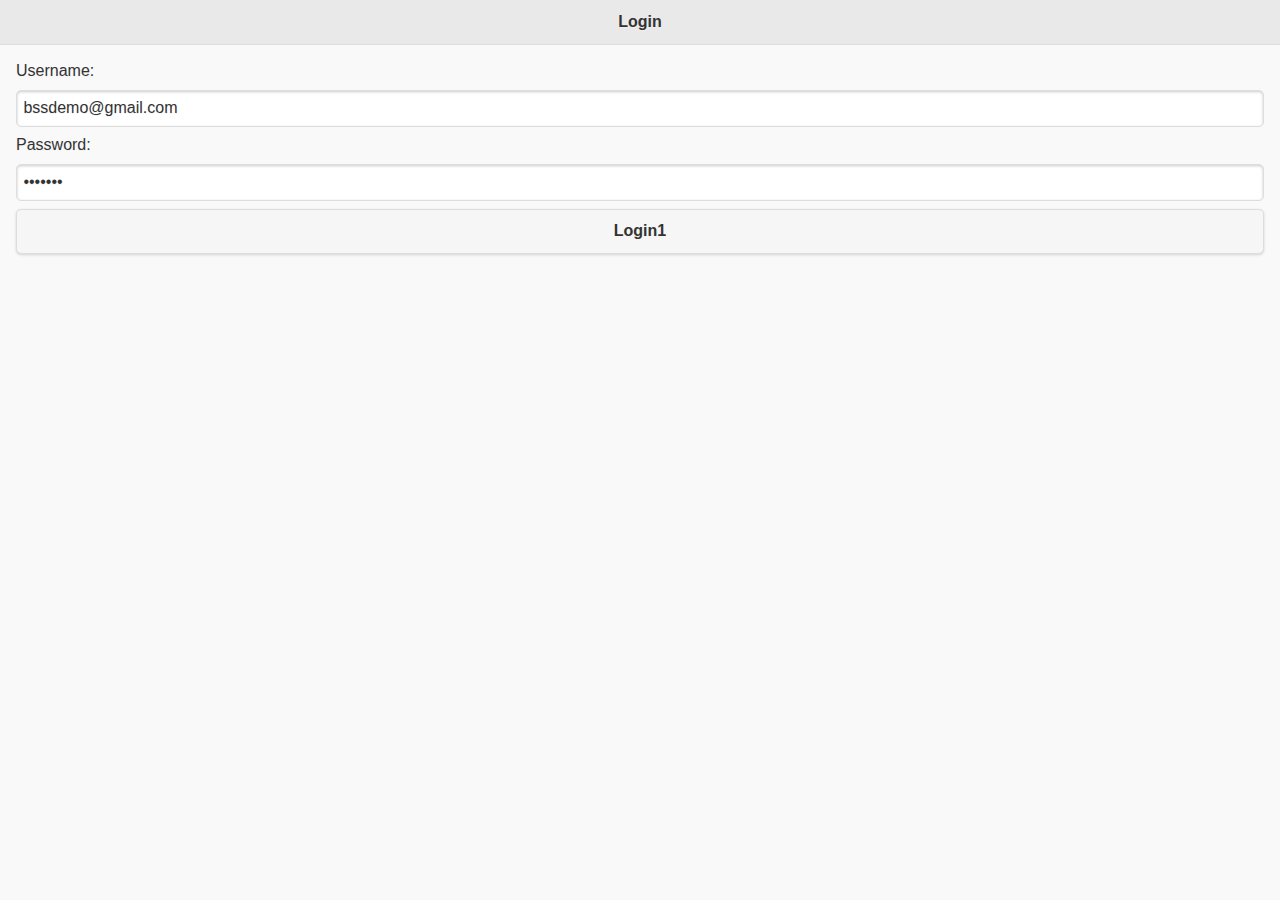
<file: www/index.html>
<!DOCTYPE HTML>
<html>

<head>
    <title>BSS Mobile App</title>
    <meta name="viewport" content="width=device-width,initial-scale=1" />
    <link rel="stylesheet" href="css/jquery.mobile-1.4.2.min.css" />
    <!--        <link rel="stylesheet" href="css/grid.css" />-->
    <script src="js/jquery.js"></script>
    <script src="js/jquery.mobile-1.4.2.min.js"></script>
    
</head>



<body id="myBody">

    <!-- logon page -->
    <div id="logon" data-role="page">
        <div data-role="header" data-position="fixed" data-tap-toggle="false">
            <h1>Login</h1>
        </div>
        <div data-role="content">
            <form id="login">
                Username:
                <input type="text" id="userName" value="bssdemo@gmail.com" />Password:
                <input type="password" id="pwd" value="bssdemo" />
                <a href="#MainListPage" id="loginBtn" data-role="button">Login1</a>
                <label id="loginerrmsg"></label>
            </form>
        </div>
    </div>

    

</body>

</html>
</file>
<file: www/css/grid.css>
/* A bit custom styling */

.my-page .ui-listview li .ui-btn p {
    color: #c0c0c0;
}
.my-page .ui-listview li .ui-btn .ui-li-aside {
    color: #eee;
}
/* First breakpoint is 48em (768px). 3 column layout. Tiles 250x250 pixels incl. margin at the breakpoint. */

@media (min-width: 12em) {
    .my-page .ui-content {
        padding: .5625em;
        /* 9px */
    }
    .my-page .ui-listview li {
        float: left;
        width: 47%;
        /* 33.3333% incl. 2 x 1.2% margin */
        height: 14.5em;
        /* 232p */
        margin: .5625em 1.2%;
    }
    .my-page .ui-listview li > .ui-btn {
        -webkit-box-sizing: border-box;
        /* include padding and border in height so we can set it to 100% */
        -moz-box-sizing: border-box;
        -ms-box-sizing: border-box;
        box-sizing: border-box;
        height: 100%;
    }
    .my-page .ui-listview li.ui-li-has-thumb .ui-li-thumb {
        height: auto;
        /* To keep aspect ratio. */
        max-width: 100%;
        max-height: none;
    }
    /* Make all list items and anchors inherit the border-radius from the UL. */
    .my-page .ui-listview li,
    .my-page .ui-listview li .ui-btn,
    .my-page .ui-listview .ui-li-thumb {
        -webkit-border-radius: inherit;
        border-radius: inherit;
    }
    /* Hide the icon */
    .my-page .ui-listview .ui-btn-icon-right:after {
        display: none;
    }
    /* Make text wrap. */
    .my-page .ui-listview h2,
    .my-page .ui-listview p {
        white-space: normal;
        overflow: visible;
        position: absolute;
        left: 0;
        right: 0;
    }
    /* Text position */
    .my-page .ui-listview h2 {
        font-size: 1.25em;
        margin: 0;
        padding: .125em 1em;
        bottom: 25%;
    }
    .my-page .ui-listview p {
        font-size: 1em;
        margin: 0;
        padding: 0 1.25em;
        min-height: 50%;
        bottom: 0;
    }
    /* Semi transparent background and different position if there is a thumb. The button has overflow hidden so we don't need to set border-radius. */
    .ui-listview .ui-li-has-thumb h2,
    .ui-listview .ui-li-has-thumb p {
        background: #111;
        background: rgba(0, 0, 0, .8);
    }
    .ui-listview .ui-li-has-thumb h2 {
        bottom: 15%;
    }
    .ui-listview .ui-li-has-thumb p {
        min-height: 35%;
    }
    /* ui-li-aside has class .ui-li-desc as well so we have to override some things. */
    .my-page .ui-listview .ui-li-aside {
        padding: .125em .625em;
        width: auto;
        min-height: 0;
        top: 0;
        left: auto;
        bottom: auto;
        /* Custom styling. */
        background: #f2304e;
        -webkit-border-top-right-radius: inherit;
        border-top-right-radius: inherit;
        -webkit-border-bottom-left-radius: inherit;
        border-bottom-left-radius: inherit;
        -webkit-border-bottom-right-radius: 0;
        border-bottom-right-radius: 0;
    }
    /* If you want to add shadow, don't kill the focus style. */
    .my-page .ui-listview li {
        -moz-box-shadow: 0px 0px 9px #111;
        -webkit-box-shadow: 0px 0px 9px #111;
        box-shadow: 0px 0px 9px #111;
    }
    /* Images mask the hover bg color so we give desktop users feedback by applying the focus style on hover as well. */
    .my-page .ui-listview li > .ui-btn:hover {
        -moz-box-shadow: 0px 0px 12px #33ccff;
        -webkit-box-shadow: 0px 0px 12px #33ccff;
        box-shadow: 0px 0px 12px #33ccff;
    }
    /* Animate focus and hover style, and resizing. */
    .my-page .ui-listview li,
    .my-page .ui-listview .ui-btn {
        -webkit-transition: all 500ms ease;
        -moz-transition: all 500ms ease;
        -o-transition: all 500ms ease;
        -ms-transition: all 500ms ease;
        transition: all 500ms ease;
    }
}
/* Second breakpoint is 63.75em (1020px). 4 column layout. Tiles will be 250x250 pixels incl. margin again at the breakpoint. */

@media (min-width: 63.75em) {
    .my-page .ui-content {
        padding: .625em;
        /* 10px */
    }
    /* Set a max-width for the last breakpoint to prevent too much stretching on large screens.
    By setting the max-width equal to the breakpoint width minus padding we keep square tiles. */
    .my-page .ui-listview {
        max-width: 62.5em;
        /* 1000px */
        margin: 0 auto;
    }
    /* Because of the 1000px max-width the width will always be 230px (and margin left/right 10px),
    but we stick to percentage values for demo purposes. */
    .my-page .ui-listview li {
        width: 23%;
        height: 230px;
        margin: .625em 1%;
    }
}
/* For this demo we used images with a size of 310x310 pixels. Just before the second breakpoint the images reach their max width: 1019px - 2 x 9px padding = 1001px x 30.9333% = ~310px */
</file>
